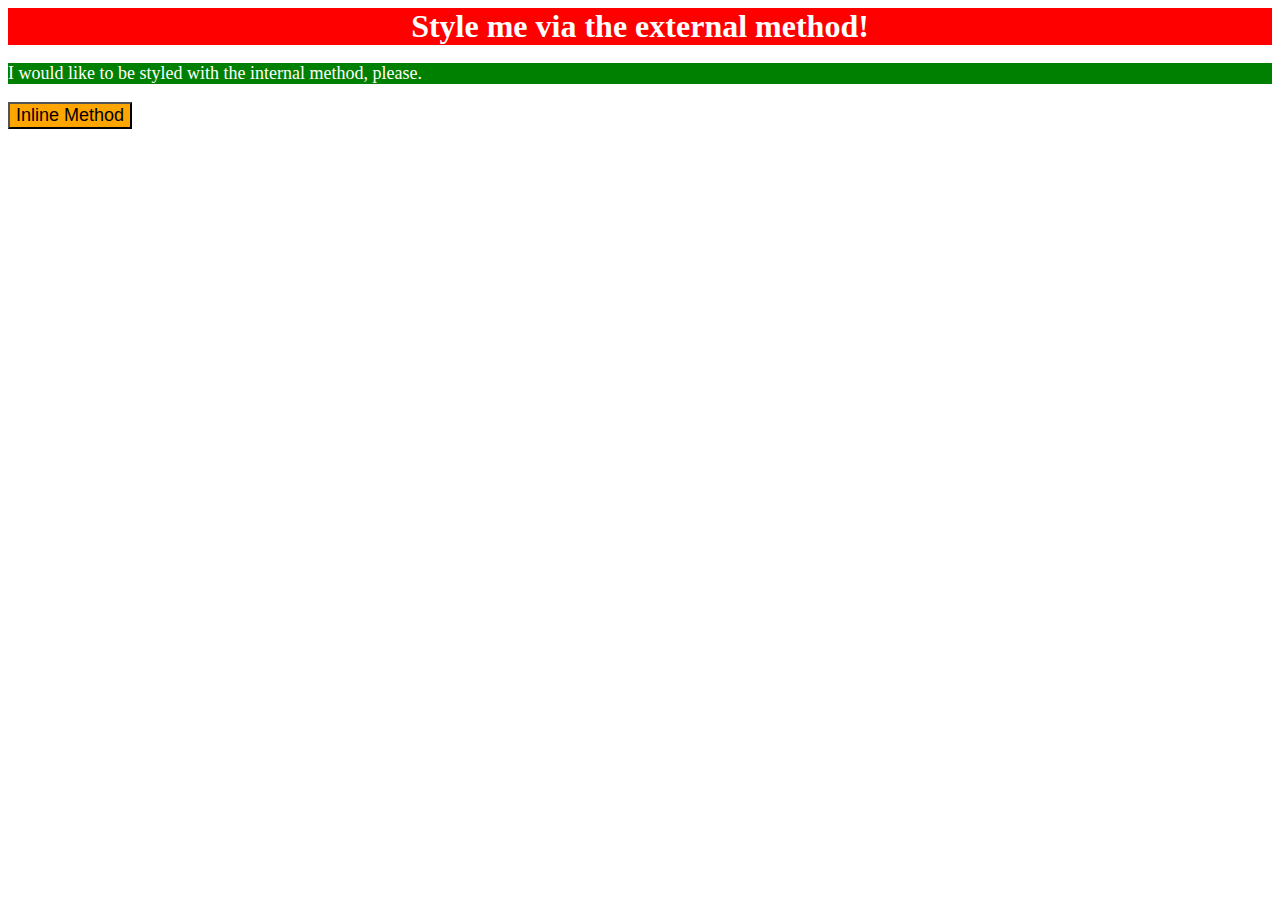
<file: foundations/01-css-methods/index.html>
<!DOCTYPE html>
<html lang="en">
  <head>
    <style>
      p{
        color: white;
        background-color: green;
        font-size: 18px;
      } 
    </style>
    <link rel="stylesheet" type="text/css" href="./styles.css">
    <meta charset="UTF-8">
    <meta http-equiv="X-UA-Compatible" content="IE=edge">
    <meta name="viewport" content="width=device-width, initial-scale=1.0">
    <title>Methods for Adding CSS</title>
  </head>
  <body>
    <div>Style me via the external method!</div>
    <p>I would like to be styled with the internal method, please.</p>
    <button style="background-color: orange; font-size: 18px;">Inline Method</button>
  </body>
</html>
</file>
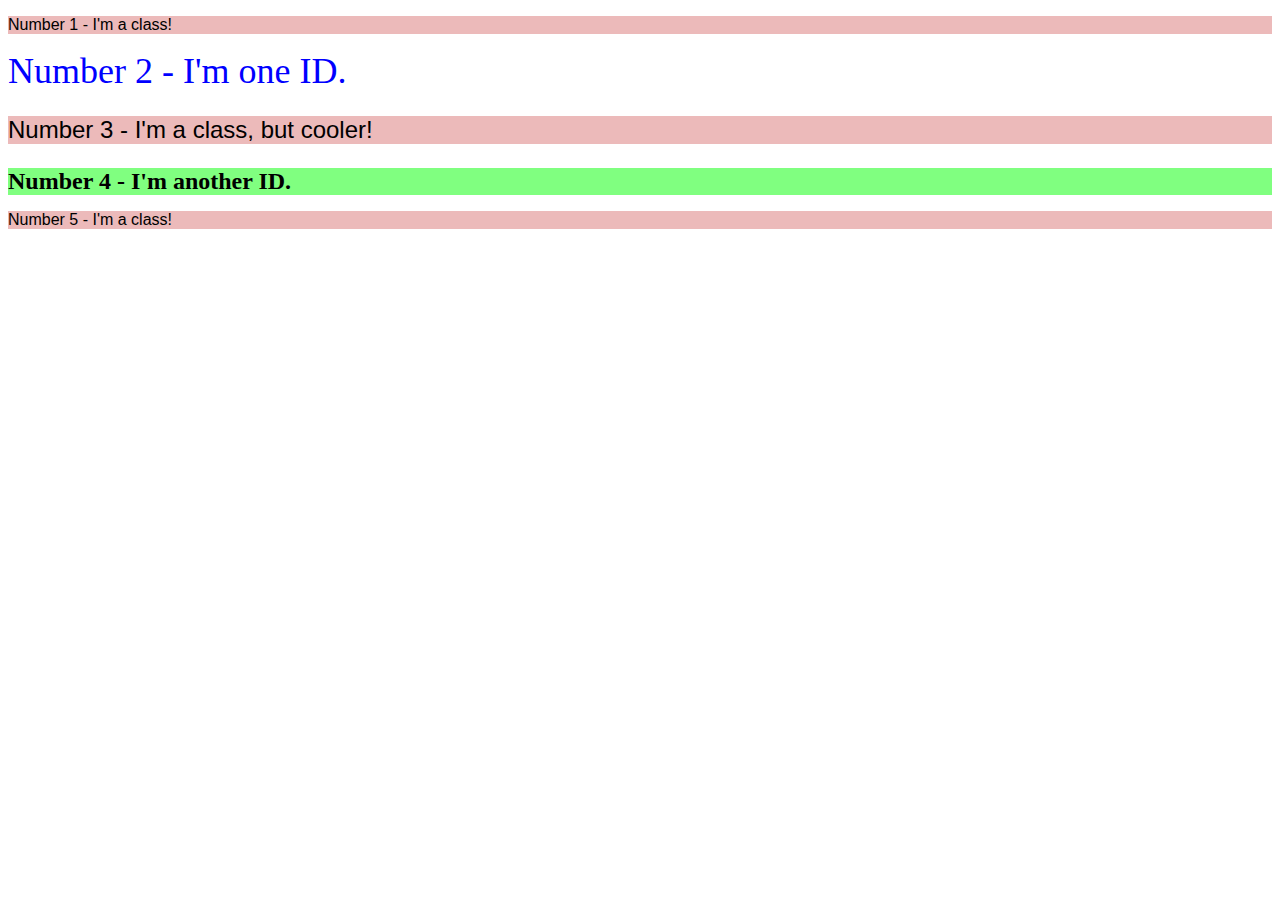
<file: foundations/02-class-id-selectors/index.html>
<!DOCTYPE html>
<html lang="en">
  <head>
    <meta charset="UTF-8">
    <meta http-equiv="X-UA-Compatible" content="IE=edge">
    <meta name="viewport" content="width=device-width, initial-scale=1.0">
    <title>Class and ID Selectors</title>
    <link rel="stylesheet" href="style.css">
  </head>
  <body>
    <p class="paragraph_odd">Number 1 - I'm a class!</p>
    <div id="first-div">Number 2 - I'm one ID.</div>
    <p class="paragraph_odd special-paragraph">Number 3 - I'm a class, but cooler!</p>
    <div id="second-div">Number 4 - I'm another ID.</div>
    <p class="paragraph_odd">Number 5 - I'm a class!</p>
  </body>
</html>
</file>
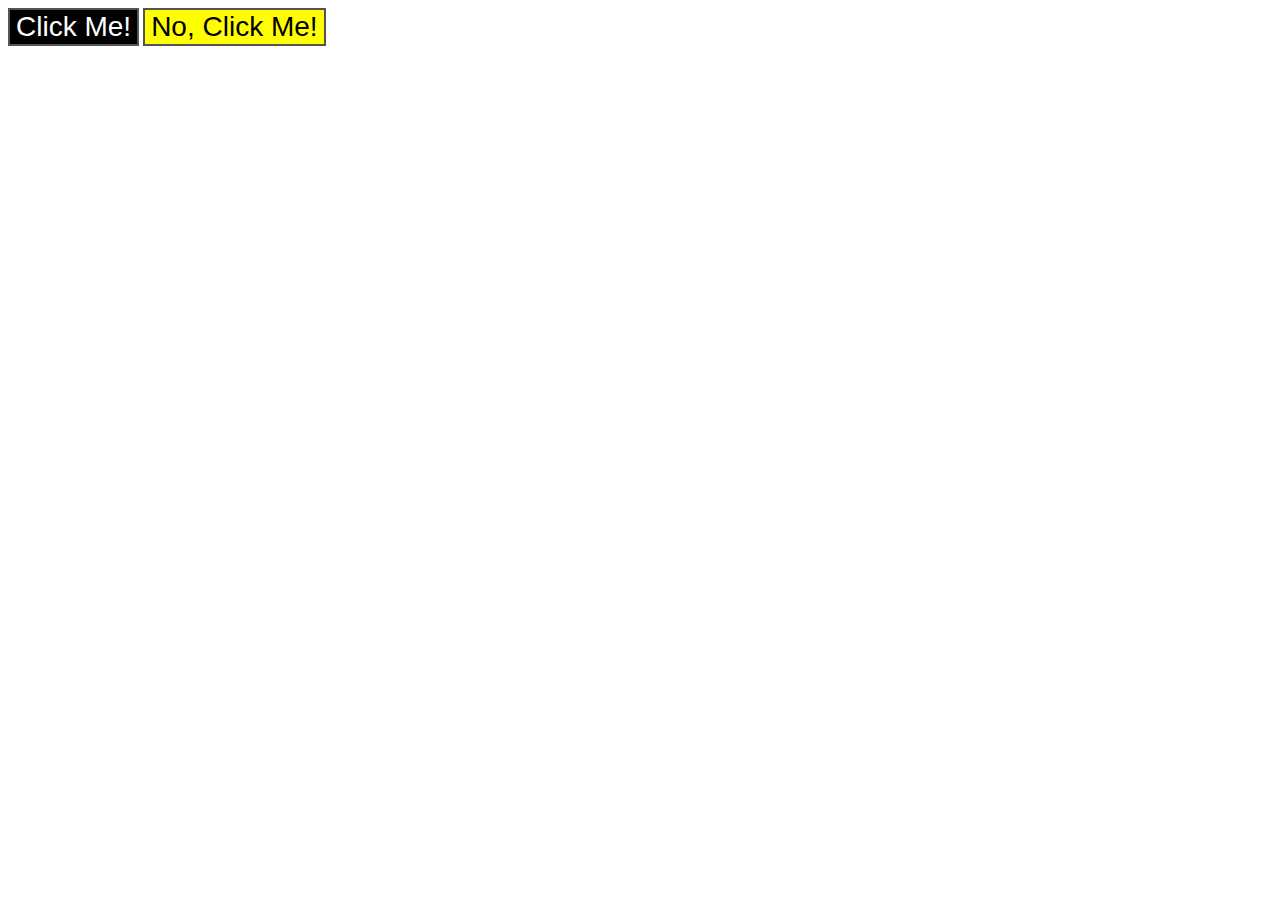
<file: foundations/03-grouping-selectors/index.html>
<!DOCTYPE html>
<html lang="en">
  <head>
    <meta charset="UTF-8">
    <meta http-equiv="X-UA-Compatible" content="IE=edge">
    <meta name="viewport" content="width=device-width, initial-scale=1.0">
    <title>Grouping Selectors</title>
    <link rel="stylesheet" href="style.css">
  </head>
  <body>
    <button class="first_button">Click Me!</button>
    <button class="second_button">No, Click Me!</button>
  </body>
</html>
</file>
<file: foundations/01-css-methods/styles.css>
div {
  color: white;
  background-color: red;
  font-size: 32px;
  font-weight: bold;
  text-align: center;
}
</file>
<file: foundations/02-class-id-selectors/style.css>
.paragraph_odd{
  background-color: rgb(236, 186, 186);
  font-family: Verdana, "DejaVu Sansl", sans-serif;
}

#first-div{
  color: #0000FF;
  font-size: 36px;
}

.special-paragraph{
  font-size: 24px;
}

#second-div{
  background-color: hsl(120, 100%, 75%);
  font-size: 24px;
  font-weight: bold;
}
</file>
<file: foundations/03-grouping-selectors/style.css>
.first_button{
  background-color: black;
  color: rgb(255, 255, 255);
}

.second_button{
  background-color: #FFFF00;
}

.first_button, .second_button{
  font-family: Helvetica, 'Times New Roman' sans-serif;
  font-size: 28px;
  border: 2px solid #545454;
}
</file>
